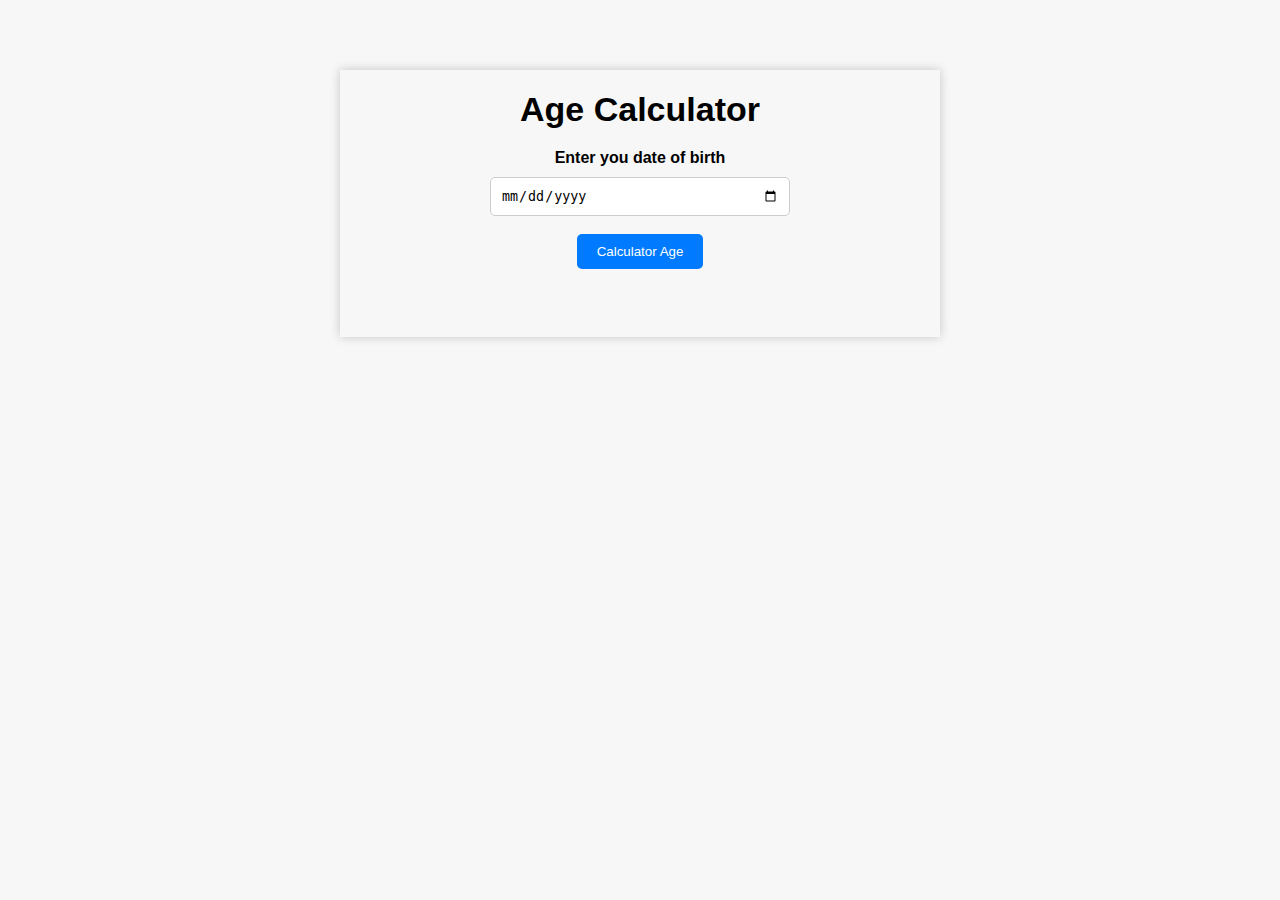
<file: assets/index.html>
<!DOCTYPE html>
<html lang="en">
<head>
    <meta charset="UTF-8">
    <meta name="viewport" content="width=device-width, initial-scale=1.0">
    <title>Age Calculator</title>
    <link rel="stylesheet" href="index.css">
</head>
<body>
    <div class="calculator-body">
        <h1 class="calculator-heading">Age Calculator</h1>
      
        <p class="birthdate">Enter you date of birth</p>
        <input type="date" id="calculator-input"><br>
        <button class="calculator-btn" onclick="calculateAge()">Calculator Age</button>
        <p id="calculator-result"></p>
    </div>
    <script src="index.js"></script>
</body>
</html>
</file>
<file: assets/index.css>
*{
    margin: 0;
    padding: 0;
    box-sizing: border-box;
}
body{
    padding: 20px;
    background-color: #f7f7f7;
    padding: 20px;
    font-family: "Montserrat", sans-serif;
}
img{
    padding: 10px;
}
.calculator-body{
    margin-inline: auto;
    margin-top: 50px;  
    /* width: clamp(40%,75rem,50%); */
    max-width: 600px;
    box-shadow: 0px 0px 10px rgba(0, 0, 0, 0.2) ;
    display: flex;
    flex-direction: column;
    justify-content: center;
    align-items: center;
    padding: 20px;
}
.calculator-heading{
    font-size: 2.125rem;
    margin-bottom: 20px;
}
.birthdate{
    font-weight: bold;
    margin-bottom: 10px;
}
#calculator-input{
    padding: 10px;
    border-radius: 5px ;
    outline: none;
    border: 1px solid #ccc;
    max-width: 300px;
    width: 100%;
}
#calculator-input:focus{
    outline: 2px solid red;
}
.calculator-btn{
    padding-block: 10px;
    padding-inline: 20px;
    color: #fff;
    background-color: #007bff;
    border-radius: 5px;
    border: none;
    margin-bottom: 1.75rem;
}
#calculator-result{
    font-weight: bold;
    font-size: 1.75rem;
    margin-bottom: 20px;
}
</file>
